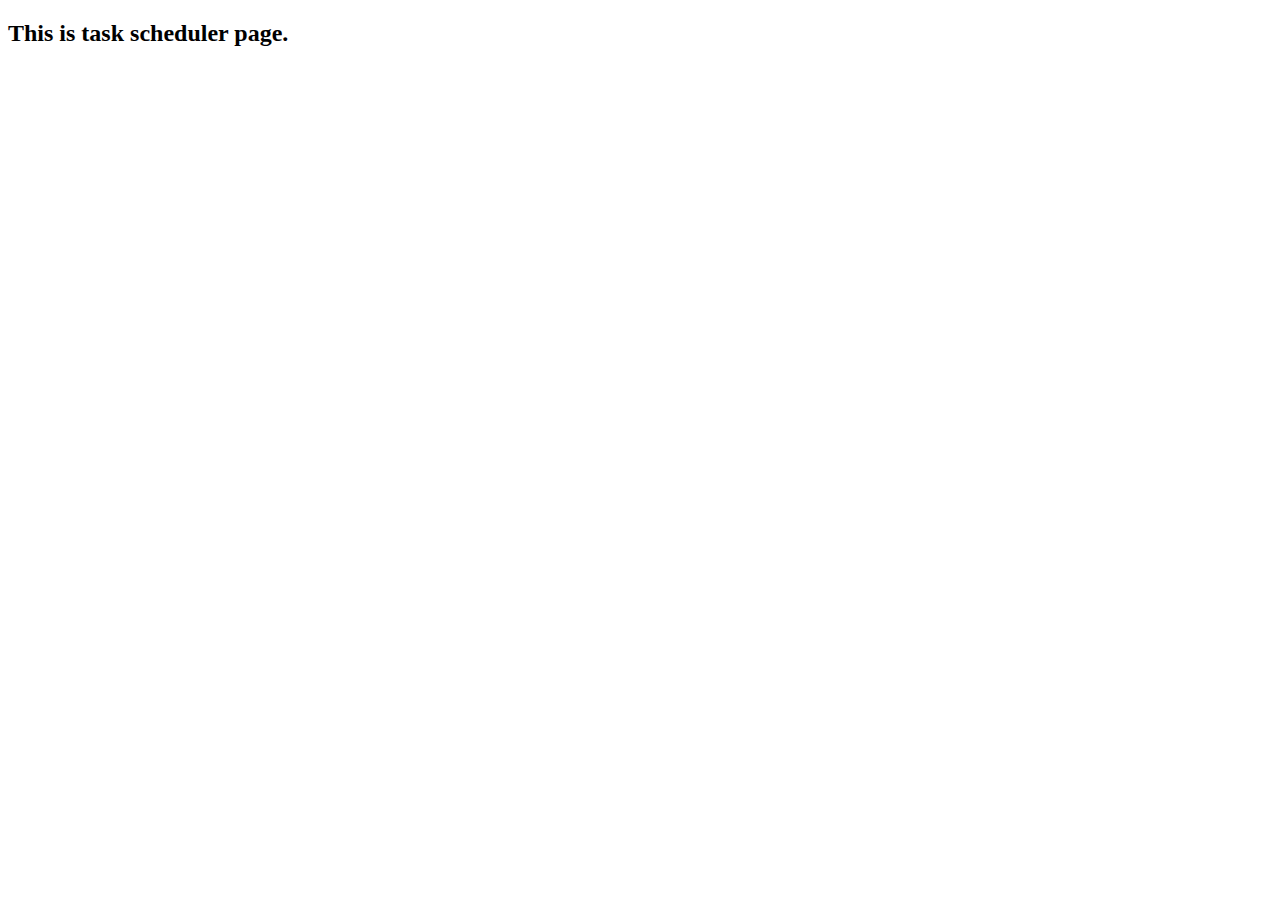
<file: meetings.html>
<!DOCTYPE html>
<html lang="en">
<head>
    <meta charset="UTF-8">
    <meta http-equiv="X-UA-Compatible" content="IE=edge">
    <meta name="viewport" content="width=device-width, initial-scale=1.0">
    <title>Document</title>
</head>
<body>
    <h2>This is task scheduler page.</h2>
</body>
</html>
</file>
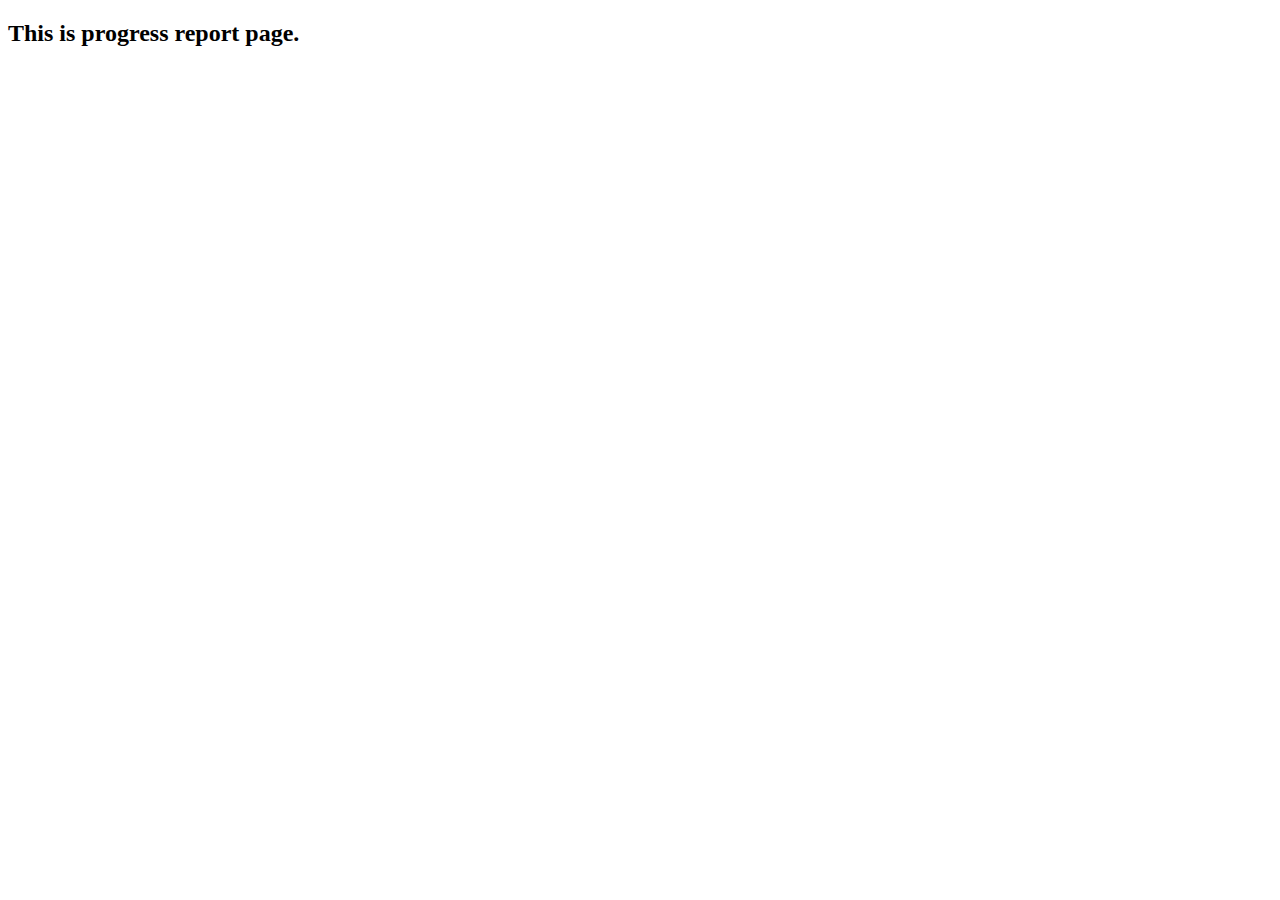
<file: progress.html>
<!DOCTYPE html>
<html lang="en">
<head>
    <meta charset="UTF-8">
    <meta http-equiv="X-UA-Compatible" content="IE=edge">
    <meta name="viewport" content="width=device-width, initial-scale=1.0">
    <title>Document</title>
</head>
<body>
    <h2>This is progress report page.</h2>
</body>
</html>
</file>
